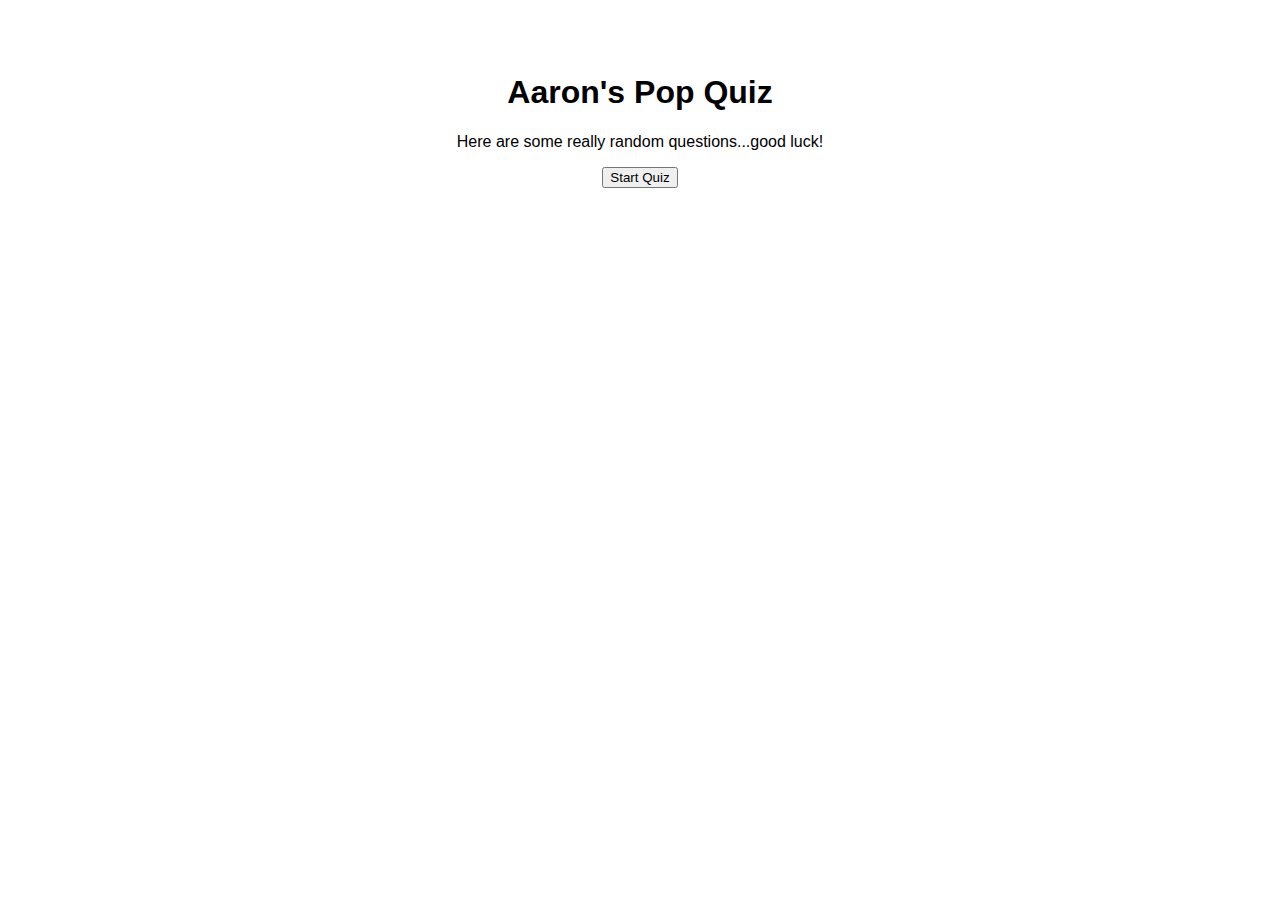
<file: quiz_app/index.html>
<!DOCTYPE html>
<html>
<head>
  <meta charset="utf-8" name="description">

  <title>Aaron's Pop Quiz</title>
  <link rel="stylesheet" href="main.css">
</head>
<body>

  <div class="container">

    <main>
      <div class="start-page">
        <h1>Aaron's Pop Quiz</h1>
        <p>Here are some really random questions...good luck!</p>
        <form name="begin">
          <button type="submit">Start Quiz</button>
        </form>
      </div>

      <div class="question-page">
        <h2>Question <span class="question-count"></span></h2>
        	<h1><span class="question-text"></span></h1>
        <form name="current-question">
          <ol type="a" class="choices"></ol>
          <button type="submit">Submit</button>
          <button class="restart-game">Start over</button>
        </form>
      </div>

      <div class="incorrect-page">
        <div class="incorrect-container">
          <div class="incorrect-header"></div>
          <p class="incorrect-text"></p>
          <button class="see-next"></button>
        </div>
      </div>

      <div class="results-page">
        <h1>Results</h1>
        <p class="results-text"></p>
        <button class="restart-game">Restart</button>
      </div>
    </main>

  </div>

  <script src="https://code.jquery.com/jquery-3.1.0.slim.min.js"></script>
  <script type="text/javascript" src="app.js"></script>
</body>
</html>
</file>
<file: quiz_app/main.css>
* {
	box-sizing: border-box;
	font-family: arial;
	text-align: center;
}


main {
	max-width: 960px;
	margin: 0 auto;
}

p {
	max-width: 1000px;
}

.container {
	padding: 0 30px;
	padding-top: 45px;
}

.answer-correct {
	font-size: 50px;
}

.answer-incorrect {
	font-size: 50px;
}

.choices {
	margin-left: 300px;

}

input {
	margin-right: 5px;
}

li {
	text-align: left;
}
</file>
